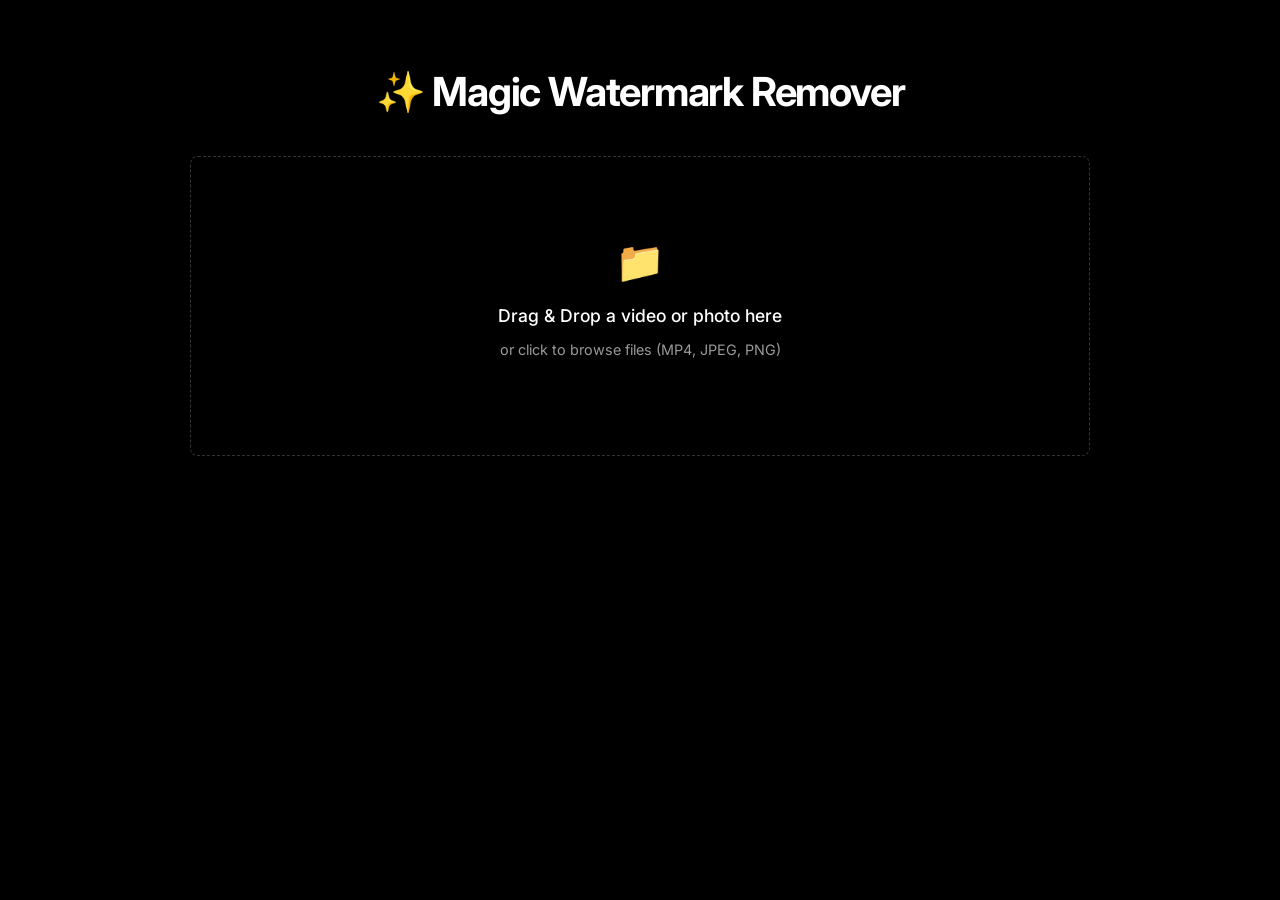
<file: frontend/index.html>
<!DOCTYPE html>
<html lang="en">
<head>
    <meta charset="UTF-8">
    <meta name="viewport" content="width=device-width, initial-scale=1.0">
    <title>Magic Watermark Remover</title>
    <link rel="preconnect" href="https://fonts.googleapis.com">
    <link rel="preconnect" href="https://fonts.gstatic.com" crossorigin>
    <link href="https://fonts.googleapis.com/css2?family=Outfit:wght@300;400;500;600;700&family=Playfair+Display:ital,wght@0,600;0,700;1,600&display=swap" rel="stylesheet">
    <link rel="stylesheet" href="style.css?v=5.0">
</head>
<body>
    <div class="container">
        <h1>✨ Magic Watermark Remover</h1>
        
        <!-- Upload Section -->
        <div id="uploadSection" class="upload-section">
            <span class="upload-icon">📁</span>
            <p class="upload-text">Drag & Drop a video or photo here</p>
            <p class="upload-subtext">or click to browse files (MP4, JPEG, PNG)</p>
            <input type="file" id="mediaUpload" accept="video/mp4, image/jpeg, image/png, image/webp" />
        </div>

        <!-- Editor Section -->
        <div id="editorSection" style="display: none;">
            <p style="text-align: center;">Draw a rectangle over the watermark or object you want to remove.</p>
            
            <div class="editor-layout">
                <!-- Left Column: Media -->
                <div class="video-container" id="videoContainer">
                    <video id="videoPreview" controls style="display: none;"></video>
                    <img id="imagePreview" style="display: none;" />
                    <canvas id="drawCanvas"></canvas>
                </div>
                
                <!-- Right Column: Settings -->
                <div class="advanced-settings">
                    <h3>Advanced Settings</h3>
                    <div class="setting-group">
                        <label for="algorithmSelect">Inpainting Method:</label>
                        <select id="algorithmSelect">
                            <option value="ns">Navier-Stokes (Textures)</option>
                            <option value="telea" selected>TELEA (Smooth gradients)</option>
                        </select>
                    </div>
                    <div class="setting-group">
                        <label for="radiusRange">Inpaint Radius: <span id="radiusVal">15</span></label>
                        <input type="range" id="radiusRange" min="1" max="30" value="15">
                    </div>
                    <div class="setting-group">
                        <label for="inflationRange">Mask Inflation: <span id="inflationVal">20</span>px</label>
                        <input type="range" id="inflationRange" min="0" max="50" value="20">
                        <small>Increase to cover artifacts.</small>
                    </div>
                    <div class="setting-group">
                        <label for="featherRange">Edge Feathering: <span id="featherVal">45</span></label>
                        <input type="range" id="featherRange" min="1" max="99" step="2" value="45">
                    </div>
                    <div class="setting-group">
                        <label for="smoothingRange">Temporal Smoothing: <span id="smoothingVal">0.5</span></label>
                        <input type="range" id="smoothingRange" min="0" max="1" step="0.1" value="0.5">
                        <small>Video only. Reduces flickering.</small>
                    </div>
                </div>
            </div>

            <div class="controls">
                <button id="autoDetectBtn" class="btn secondary" style="background-color: #4a90e2; color: white; border-color: #4a90e2;">✨ Auto-Detect Gemini Logo</button>
                <button id="clearBtn" class="btn secondary">Clear Selection</button>
                <button id="processBtn" class="btn primary">Process Media</button>
            </div>
        </div>

        <!-- Loading Section -->
        <div id="loadingSection" style="display: none; text-align: center; margin-top: 40px;">
            <h2 id="loadingText">Processing media, please wait...</h2>
            <p>This runs entirely locally and may take a moment for larger files.</p>
            <div class="progress-container">
                <div class="progress-bar"></div>
            </div>
        </div>

        <!-- Result Section -->
        <div id="resultSection" style="display: none; text-align: center; margin-top: 40px;">
            <h2>Success! 🎉</h2>
            <p>Your file has been seamlessly repaired.</p>
            
            <div id="finalPreviewContainer" style="display: none; margin: 30px auto; max-width: 600px;">
                <video id="finalVideoPreview" controls style="display: none; width: 100%; border-radius: 8px; box-shadow: 0 10px 15px -3px rgba(0,0,0,0.3);"></video>
                <img id="finalImagePreview" style="display: none; width: 100%; border-radius: 8px; box-shadow: 0 10px 15px -3px rgba(0,0,0,0.3);" />
            </div>
            
            <div class="controls" style="justify-content: center; margin-top: 30px;">
                <button id="previewBtn" class="btn secondary">Preview Result</button>
                <a id="downloadLink" href="#" class="btn primary" download>Download Cleaned File</a>
            </div>
            <div style="margin-top: 20px;">
                <button id="startOverBtn" class="btn secondary" style="background: transparent; border: none; font-size: 0.9rem; padding: 0; text-decoration: underline;">Start Over</button>
            </div>
        </div>
    </div>

    <script src="script.js?v=2.0"></script>
</body>
</html>
</file>
<file: frontend/style.css>
@import url('https://fonts.googleapis.com/css2?family=Inter:wght@400;500;600;700&display=swap');

:root {
    --bg-color: #000000;
    --text-primary: #ffffff;
    --text-secondary: #999999;
    --border-color: #333333;
    --hover-bg: #111111;
    --accent: #ffffff;
    --radius: 8px;
}

* {
    box-sizing: border-box;
}

body {
    font-family: 'Inter', sans-serif;
    background-color: var(--bg-color);
    color: var(--text-primary);
    margin: 0;
    padding: 40px 20px;
    min-height: 100vh;
    display: flex;
    justify-content: center;
    -webkit-font-smoothing: antialiased;
}

.container {
    width: 100%;
    max-width: 900px;
}

h1 {
    font-weight: 700;
    font-size: 2.5rem;
    text-align: center;
    margin-bottom: 40px;
    color: var(--text-primary);
    letter-spacing: -0.03em;
}

h2, h3 {
    font-weight: 500;
    color: var(--text-primary);
}

p {
    color: var(--text-secondary);
    line-height: 1.6;
}

/* Upload Dropzone */
.upload-section {
    position: relative;
    padding: 80px 20px;
    border: 1px dashed var(--border-color);
    border-radius: var(--radius);
    text-align: center;
    transition: all 0.2s ease;
    cursor: pointer;
}

.upload-section:hover, .upload-section.dragover {
    border-color: var(--accent);
    background: var(--hover-bg);
}

.upload-section input[type="file"] {
    position: absolute;
    top: 0;
    left: 0;
    width: 100%;
    height: 100%;
    opacity: 0;
    cursor: pointer;
    z-index: 2;
}

.upload-icon {
    font-size: 40px;
    margin-bottom: 16px;
    display: inline-block;
    color: var(--text-primary);
}

.upload-text {
    font-size: 1.1rem;
    font-weight: 500;
    color: var(--text-primary);
    margin: 0;
}

.upload-subtext {
    font-size: 0.9rem;
    color: var(--text-secondary);
    margin-top: 8px;
}

/* Editor Section */
.editor-layout {
    display: grid;
    grid-template-columns: 2fr 1fr;
    gap: 30px;
    margin-top: 40px;
}

.video-container {
    position: relative;
    width: 100%;
    background: #050505;
    border-radius: var(--radius);
    overflow: hidden;
    border: 1px solid var(--border-color);
}

video, img#imagePreview {
    width: 100%;
    display: block;
}

canvas {
    position: absolute;
    top: 0;
    left: 0;
    cursor: crosshair;
    z-index: 10;
}

/* Advanced Settings Panel */
.advanced-settings {
    padding: 24px;
    border-radius: var(--radius);
    border: 1px solid var(--border-color);
    background: #050505;
}

.advanced-settings h3 {
    margin-top: 0;
    margin-bottom: 24px;
    font-size: 1.1rem;
    border-bottom: 1px solid var(--border-color);
    padding-bottom: 12px;
}

.setting-group {
    margin-bottom: 24px;
}

.setting-group label {
    display: flex;
    justify-content: space-between;
    margin-bottom: 10px;
    font-size: 0.9rem;
    font-weight: 500;
}

.setting-group small {
    display: block;
    color: var(--text-secondary);
    font-size: 0.8rem;
    margin-top: 6px;
}

select {
    width: 100%;
    padding: 12px;
    background: #000000;
    border: 1px solid var(--border-color);
    color: var(--text-primary);
    border-radius: 4px;
    font-family: inherit;
    font-size: 0.95rem;
    outline: none;
    transition: all 0.2s ease;
    cursor: pointer;
}

select:focus, select:hover {
    border-color: var(--text-secondary);
}

input[type="range"] {
    width: 100%;
    accent-color: var(--text-primary);
    cursor: pointer;
}

/* Buttons */
.controls {
    margin-top: 30px;
    display: flex;
    flex-wrap: wrap;
    gap: 12px;
    justify-content: flex-end;
}

.btn {
    display: inline-flex;
    align-items: center;
    justify-content: center;
    padding: 12px 24px;
    border-radius: 4px;
    cursor: pointer;
    font-size: 0.95rem;
    font-weight: 500;
    font-family: inherit;
    text-decoration: none;
    transition: all 0.2s ease;
    white-space: nowrap;
}

.primary {
    background: var(--text-primary);
    color: var(--bg-color);
    border: 1px solid var(--text-primary);
}

.primary:hover {
    background: #e5e5e5;
}

.secondary {
    background: transparent;
    color: var(--text-primary);
    border: 1px solid var(--border-color);
}

.secondary:hover {
    background: var(--hover-bg);
    border-color: var(--text-secondary);
}

/* Auto-detect button */
#autoDetectBtn {
    background: transparent;
    color: var(--text-primary);
    border: 1px solid var(--text-secondary);
}

#autoDetectBtn:hover {
    background: var(--hover-bg);
    border-color: var(--text-primary);
}

/* Progress Bar */
.progress-container {
    width: 100%;
    background: var(--border-color);
    border-radius: 4px;
    overflow: hidden;
    margin: 30px 0;
    height: 6px;
}

.progress-bar {
    width: 30%;
    height: 100%;
    background: var(--text-primary);
    border-radius: 4px;
    transition: width 0.3s ease;
}

/* Responsive Design */
@media (max-width: 768px) {
    .editor-layout {
        grid-template-columns: 1fr;
    }
    
    .controls {
        flex-direction: column;
        align-items: stretch;
    }
    
    .btn {
        width: 100%;
        white-space: normal;
        height: auto;
        min-height: 44px;
        padding: 12px;
        word-break: break-word;
    }
}
</file>
<file: watermark remover/frontend/style.css>
@import url('https://fonts.googleapis.com/css2?family=Inter:wght@400;500;600;700&display=swap');

:root {
    --bg-color: #000000;
    --text-primary: #ffffff;
    --text-secondary: #999999;
    --border-color: #333333;
    --hover-bg: #111111;
    --accent: #ffffff;
    --radius: 8px;
}

* {
    box-sizing: border-box;
}

body {
    font-family: 'Inter', sans-serif;
    background-color: var(--bg-color);
    color: var(--text-primary);
    margin: 0;
    padding: 40px 20px;
    min-height: 100vh;
    display: flex;
    justify-content: center;
    -webkit-font-smoothing: antialiased;
}

.container {
    width: 100%;
    max-width: 900px;
}

h1 {
    font-weight: 700;
    font-size: 2.5rem;
    text-align: center;
    margin-bottom: 40px;
    color: var(--text-primary);
    letter-spacing: -0.03em;
}

h2, h3 {
    font-weight: 500;
    color: var(--text-primary);
}

p {
    color: var(--text-secondary);
    line-height: 1.6;
}

/* Upload Dropzone */
.upload-section {
    position: relative;
    padding: 80px 20px;
    border: 1px dashed var(--border-color);
    border-radius: var(--radius);
    text-align: center;
    transition: all 0.2s ease;
    cursor: pointer;
}

.upload-section:hover, .upload-section.dragover {
    border-color: var(--accent);
    background: var(--hover-bg);
}

.upload-section input[type="file"] {
    position: absolute;
    top: 0;
    left: 0;
    width: 100%;
    height: 100%;
    opacity: 0;
    cursor: pointer;
    z-index: 2;
}

.upload-icon {
    font-size: 40px;
    margin-bottom: 16px;
    display: inline-block;
    color: var(--text-primary);
}

.upload-text {
    font-size: 1.1rem;
    font-weight: 500;
    color: var(--text-primary);
    margin: 0;
}

.upload-subtext {
    font-size: 0.9rem;
    color: var(--text-secondary);
    margin-top: 8px;
}

/* Editor Section */
.editor-layout {
    display: grid;
    grid-template-columns: 2fr 1fr;
    gap: 30px;
    margin-top: 40px;
}

.video-container {
    position: relative;
    width: 100%;
    background: #050505;
    border-radius: var(--radius);
    overflow: hidden;
    border: 1px solid var(--border-color);
}

video, img#imagePreview {
    width: 100%;
    display: block;
}

canvas {
    position: absolute;
    top: 0;
    left: 0;
    cursor: crosshair;
    z-index: 10;
}

/* Advanced Settings Panel */
.advanced-settings {
    padding: 24px;
    border-radius: var(--radius);
    border: 1px solid var(--border-color);
    background: #050505;
}

.advanced-settings h3 {
    margin-top: 0;
    margin-bottom: 24px;
    font-size: 1.1rem;
    border-bottom: 1px solid var(--border-color);
    padding-bottom: 12px;
}

.setting-group {
    margin-bottom: 24px;
}

.setting-group label {
    display: flex;
    justify-content: space-between;
    margin-bottom: 10px;
    font-size: 0.9rem;
    font-weight: 500;
}

.setting-group small {
    display: block;
    color: var(--text-secondary);
    font-size: 0.8rem;
    margin-top: 6px;
}

select {
    width: 100%;
    padding: 12px;
    background: #000000;
    border: 1px solid var(--border-color);
    color: var(--text-primary);
    border-radius: 4px;
    font-family: inherit;
    font-size: 0.95rem;
    outline: none;
    transition: all 0.2s ease;
    cursor: pointer;
}

select:focus, select:hover {
    border-color: var(--text-secondary);
}

input[type="range"] {
    width: 100%;
    accent-color: var(--text-primary);
    cursor: pointer;
}

/* Buttons */
.controls {
    margin-top: 30px;
    display: flex;
    flex-wrap: wrap;
    gap: 12px;
    justify-content: flex-end;
}

.btn {
    display: inline-flex;
    align-items: center;
    justify-content: center;
    padding: 12px 24px;
    border-radius: 4px;
    cursor: pointer;
    font-size: 0.95rem;
    font-weight: 500;
    font-family: inherit;
    text-decoration: none;
    transition: all 0.2s ease;
    white-space: nowrap;
}

.primary {
    background: var(--text-primary);
    color: var(--bg-color);
    border: 1px solid var(--text-primary);
}

.primary:hover {
    background: #e5e5e5;
}

.secondary {
    background: transparent;
    color: var(--text-primary);
    border: 1px solid var(--border-color);
}

.secondary:hover {
    background: var(--hover-bg);
    border-color: var(--text-secondary);
}

/* Auto-detect button */
#autoDetectBtn {
    background: transparent;
    color: var(--text-primary);
    border: 1px solid var(--text-secondary);
}

#autoDetectBtn:hover {
    background: var(--hover-bg);
    border-color: var(--text-primary);
}

/* Progress Bar */
.progress-container {
    width: 100%;
    background: var(--border-color);
    border-radius: 4px;
    overflow: hidden;
    margin: 30px 0;
    height: 6px;
}

.progress-bar {
    width: 30%;
    height: 100%;
    background: var(--text-primary);
    border-radius: 4px;
    transition: width 0.3s ease;
}

/* Responsive Design */
@media (max-width: 768px) {
    .editor-layout {
        grid-template-columns: 1fr;
    }
    
    .controls {
        flex-direction: column;
        align-items: stretch;
    }
    
    .btn {
        width: 100%;
        white-space: normal;
        height: auto;
        min-height: 44px;
        padding: 12px;
        word-break: break-word;
    }
}
</file>
